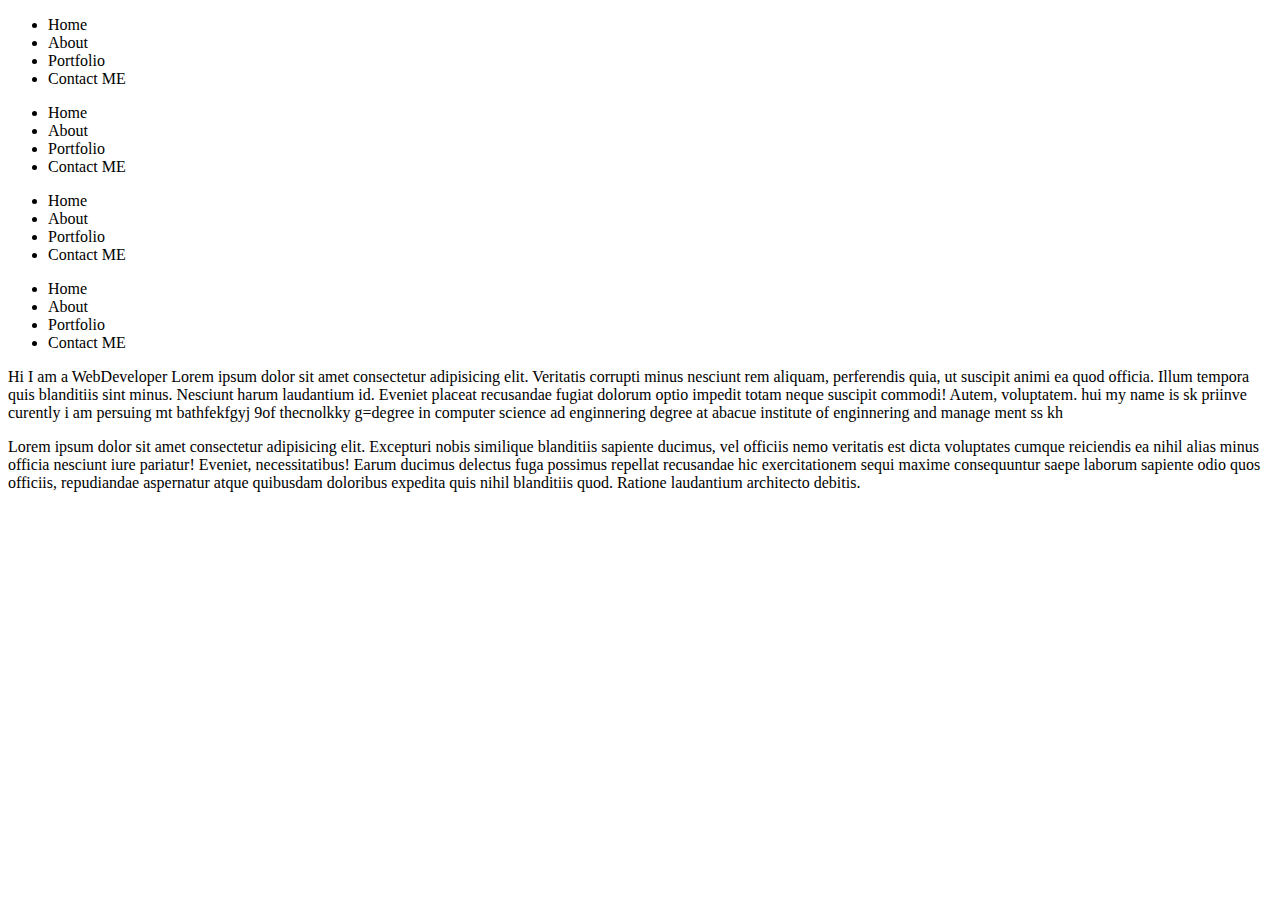
<file: PortForComp/ind.html>
<!DOCTYPE html>
<html lang="en">
  <head>
    <meta charset="UTF-8" />
    <meta name="viewport" content="width=device-width, initial-scale=1.0" />
    <title>Document</title>
  </head>
  <body>
    <!-- ================================================= Main Container Start ===================================-->
    <div class="main-Container">
      <!--============================================= Aside Start =======================================-->
      <div class="aside">
        <div class="aside-holder">
          <ul>
            <li>Home</li>
            <li>About</li>
            <li>Portfolio</li>
            <li>Contact ME</li>
          </ul>
        </div>
        <div class="aside-holder">
          <ul>
            <li>Home</li>
            <li>About</li>
            <li>Portfolio</li>
            <li>Contact ME</li>
          </ul>
        </div>
        <div class="aside-holder">
          <ul>
            <li>Home</li>
            <li>About</li>
            <li>Portfolio</li>
            <li>Contact ME</li>
          </ul>
        </div>
        <div class="aside-holder">
          <ul>
            <li>Home</li>
            <li>About</li>
            <li>Portfolio</li>
            <li>Contact ME</li>
          </ul>
        </div>
      </div>
      <!--============================================= Aside End =======================================-->
    </div>
    <!-- ================================================= Main Container Start ===================================-->
    <div class="main-content">
      <div class="mainContent-Holder">
        <div class="mainContentText">
          <p>
            Hi I am a WebDeveloper Lorem ipsum dolor sit amet consectetur
            adipisicing elit. Veritatis corrupti minus nesciunt rem aliquam,
            perferendis quia, ut suscipit animi ea quod officia. Illum tempora
            quis blanditiis sint minus. Nesciunt harum laudantium id. Eveniet
            placeat recusandae fugiat dolorum optio impedit totam neque suscipit
            commodi! Autem, voluptatem. hui my name is sk priinve curently i am
            persuing mt bathfekfgyj 9of thecnolkky g=degree in computer science
            ad enginnering degree at abacue institute of enginnering and manage
            ment ss kh
          </p>
        </div>
      </div>
      <div>
        <p>
          Lorem ipsum dolor sit amet consectetur adipisicing elit. Excepturi
          nobis similique blanditiis sapiente ducimus, vel officiis nemo
          veritatis est dicta voluptates cumque reiciendis ea nihil alias minus
          officia nesciunt iure pariatur! Eveniet, necessitatibus! Earum ducimus
          delectus fuga possimus repellat recusandae hic exercitationem sequi
          maxime consequuntur saepe laborum sapiente odio quos officiis,
          repudiandae aspernatur atque quibusdam doloribus expedita quis nihil
          blanditiis quod. Ratione laudantium architecto debitis.
        </p>
      </div>
    </div>
    <!-- ================================================= Main Container End ===================================-->
    <!-- ================================================= About Me Start ========================================-->

    <!-- ================================================= About Me End ========================================-->
  </body>
</html>
</file>
